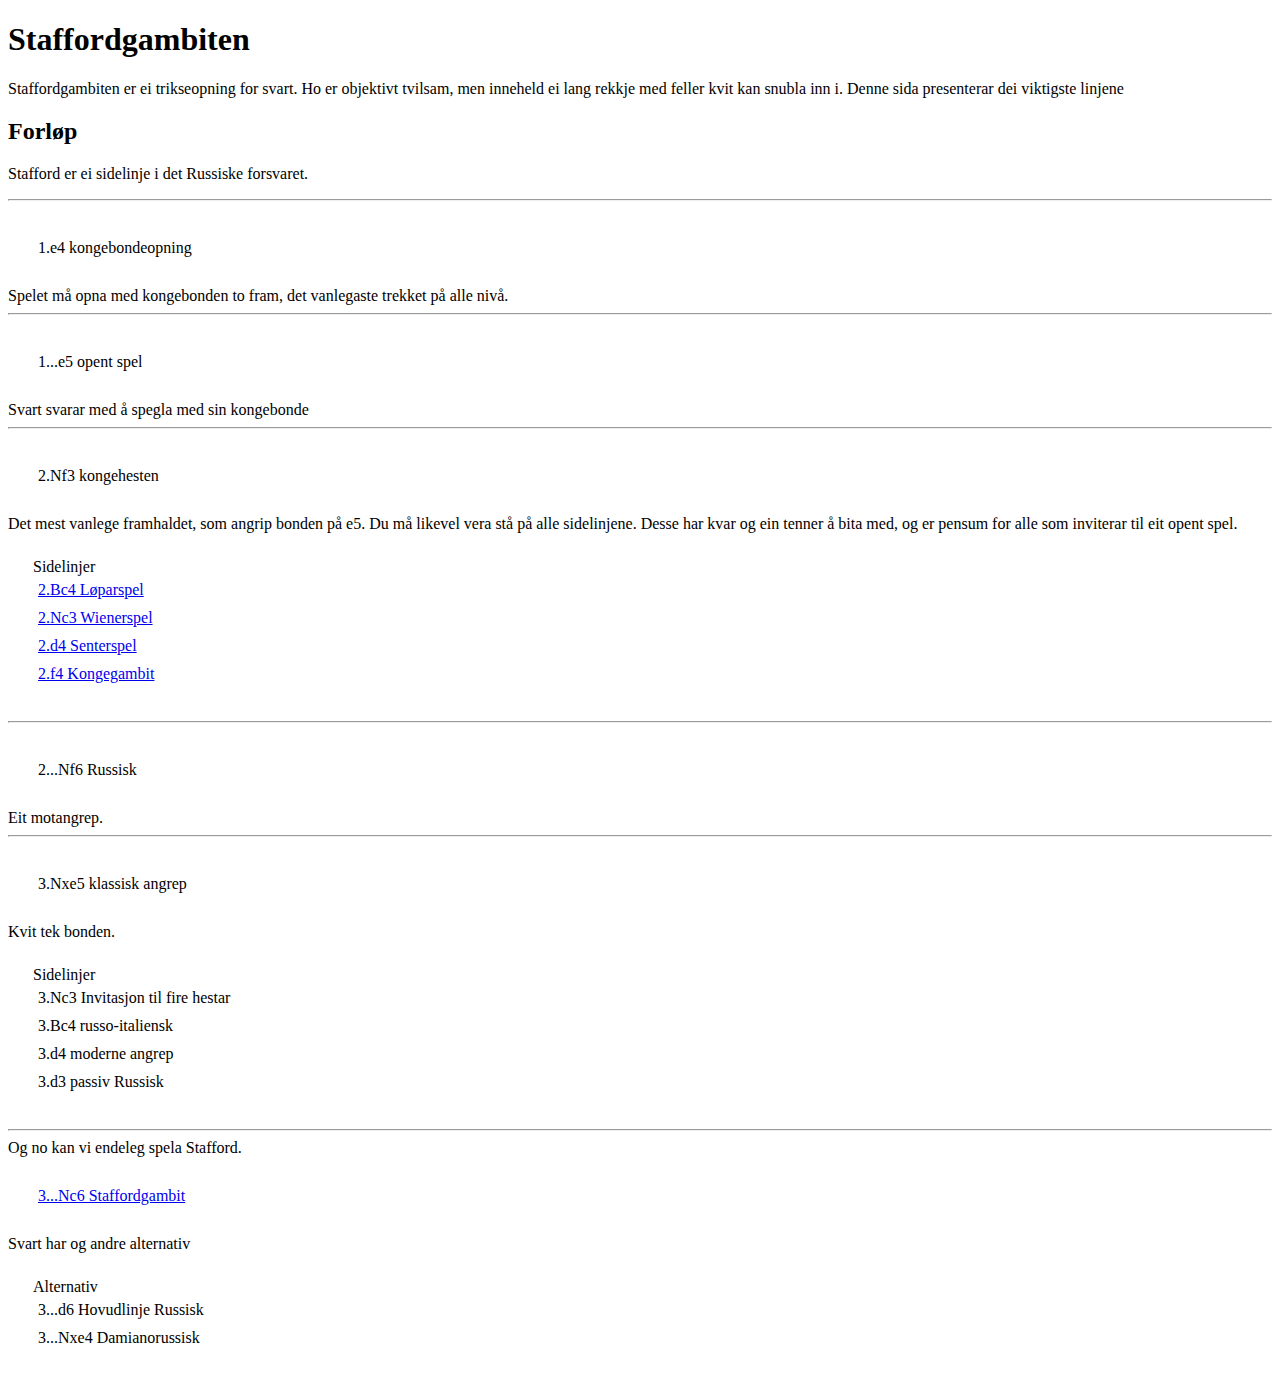
<file: index.html>
<!DOCTYPE HTML>
<html>
	<head>
		<meta charset="utf-8">
		<link rel="stylesheet" href="global.css"/>
	</head>
	<body>
		<div>
<h1>Staffordgambiten</h1>
<p>
Staffordgambiten er ei trikseopning for svart. Ho er objektivt tvilsam, men inneheld ei lang rekkje med feller kvit kan snubla inn i.

Denne sida presenterar dei viktigste linjene
</p>
<h2>Forløp</h2>
<p>
Stafford er ei sidelinje i det Russiske forsvaret.
<hr>
<div class="notasjon">
	<div class="linje">1.e4 kongebondeopning</div>
</div>
Spelet må opna med kongebonden to fram, det vanlegaste trekket på alle nivå.
<hr>
<div class="notasjon">
	<div class="linje">1...e5 opent spel</div>
</div>
Svart svarar med å spegla med sin kongebonde
<hr>
<div class="notasjon">
	<div class="linje">2.Nf3 kongehesten</div>
</div>
Det mest vanlege framhaldet, som angrip bonden på e5.

Du må likevel vera stå på alle sidelinjene. Desse har kvar og ein tenner å bita med, og er pensum for alle som inviterar til eit opent spel.
<div class="notasjon">Sidelinjer
	<div class="linje"><a href="https://no.wikipedia.org/wiki/L%C3%B8perspill">2.Bc4 Løparspel</a></div>
	<div class="linje"><a href="https://no.wikipedia.org/wiki/Wienerparti">2.Nc3 Wienerspel</a></div>
	<div class="linje"><a href="https://en.wikibooks.org/wiki/Chess_Opening_Theory/1._e4/1...e5/2._d4">2.d4  Senterspel</a></div>
	<div class="linje"><a href="https://no.wikipedia.org/wiki/Kongegambit">2.f4  Kongegambit</a></div>
</div>
<hr>

<div class="notasjon">
	<div class="linje">2...Nf6 Russisk</div>
</div>
Eit motangrep.
<hr>
<div class="notasjon">
	<div class="linje">3.Nxe5 klassisk angrep</div>
</div>
Kvit tek bonden.

<div class="notasjon">Sidelinjer
	<div class="linje">3.Nc3 Invitasjon til fire hestar</div>
	<div class="linje">3.Bc4 russo-italiensk</div>
	<div class="linje">3.d4  moderne angrep</div>
	<div class="linje">3.d3  passiv Russisk</div>
</div>
<hr>

Og no kan vi endeleg spela Stafford.

<div class="notasjon">
	<div class="linje"><a href="stafford.html">3...Nc6 Staffordgambit</a></div>
</div>

Svart har og andre alternativ

<div class="notasjon">Alternativ
	<div class="linje">3...d6 Hovudlinje Russisk</div>
	<div class="linje">3...Nxe4 Damianorussisk</div>
</div>
</p>
		</div>
	</body>
</html>
</file>
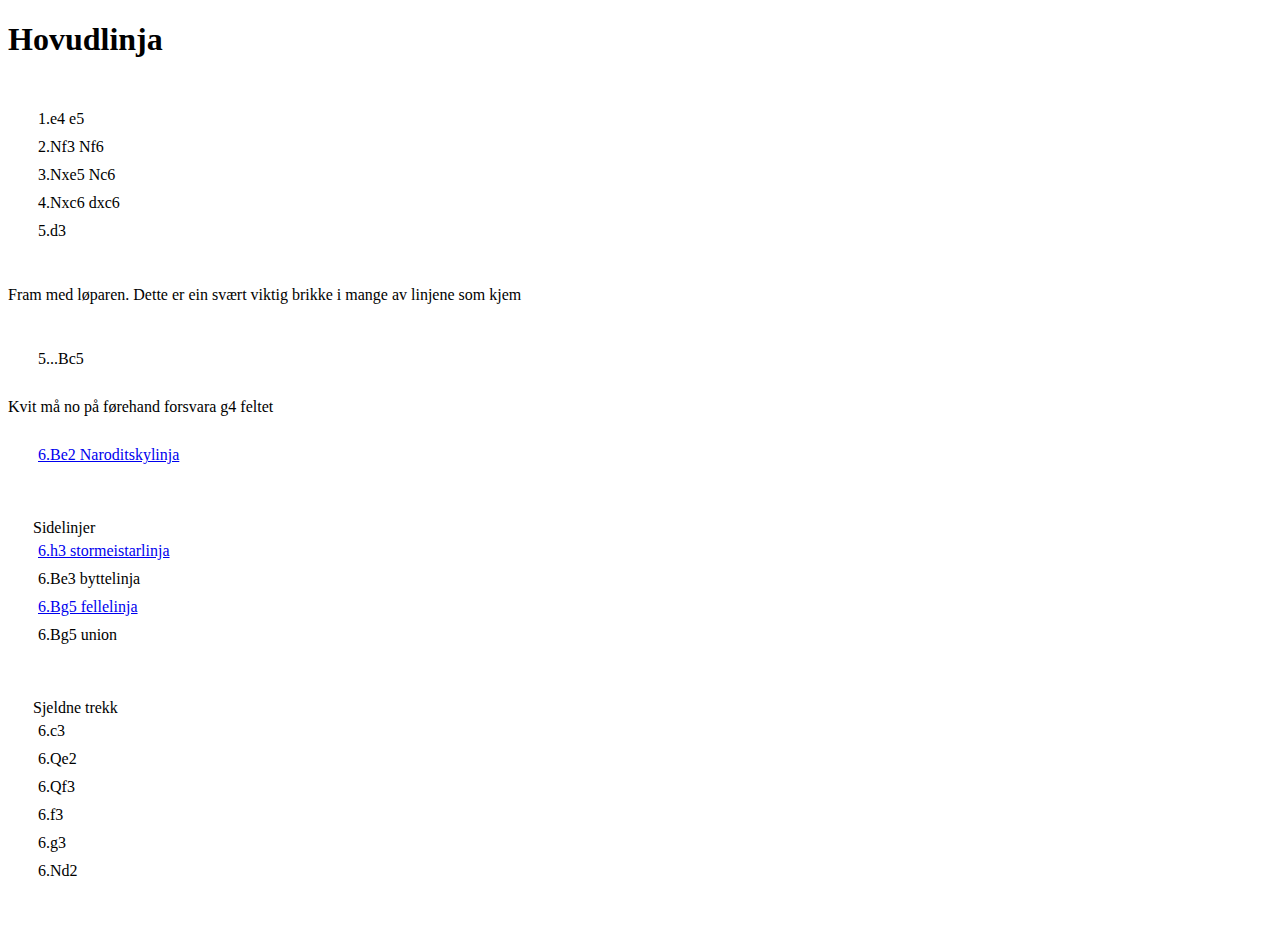
<file: hovudstafford.html>
<!DOCTYPE HTML>
<html>
	<head>
		<meta charset="utf-8">
		<link rel="stylesheet" href="global.css"/>
	</head>
	<body>
		<div>
<h1>Hovudlinja</h1>
<div class="notasjon">
	<div class="linje">1.e4 e5</div>
	<div class="linje">2.Nf3 Nf6</div>
	<div class="linje">3.Nxe5 Nc6</div>
	<div class="linje">4.Nxc6 dxc6</div>
	<div class="linje">5.d3</div>
</div>
<p>
Fram med løparen. Dette er ein svært viktig brikke i mange av linjene som kjem

<div class="notasjon">
	<div class="linje">5...Bc5</div>
</div>

Kvit må no på førehand forsvara g4 feltet

<div class="notasjon">
	<div class="linje"><a href="naroditsky.html">6.Be2 Naroditskylinja</a></div>
</div>

<div class="notasjon">Sidelinjer
	<div class="linje"><a href="stormeistar.html">6.h3 stormeistarlinja</a></div>
	<div class="linje">6.Be3 byttelinja</div>
	<div class="linje"><a href="offerfella.html">6.Bg5 fellelinja</a></div>
	<div class="linje">6.Bg5 union</div>
</div>

<div class="notasjon">Sjeldne trekk
	<div class="linje">6.c3</div>
	<div class="linje">6.Qe2</div>
	<div class="linje">6.Qf3</div>
	<div class="linje">6.f3</div>
	<div class="linje">6.g3</div>
	<div class="linje">6.Nd2</div>
</div>
</p>
		</div>
	</body>
</html>
</file>
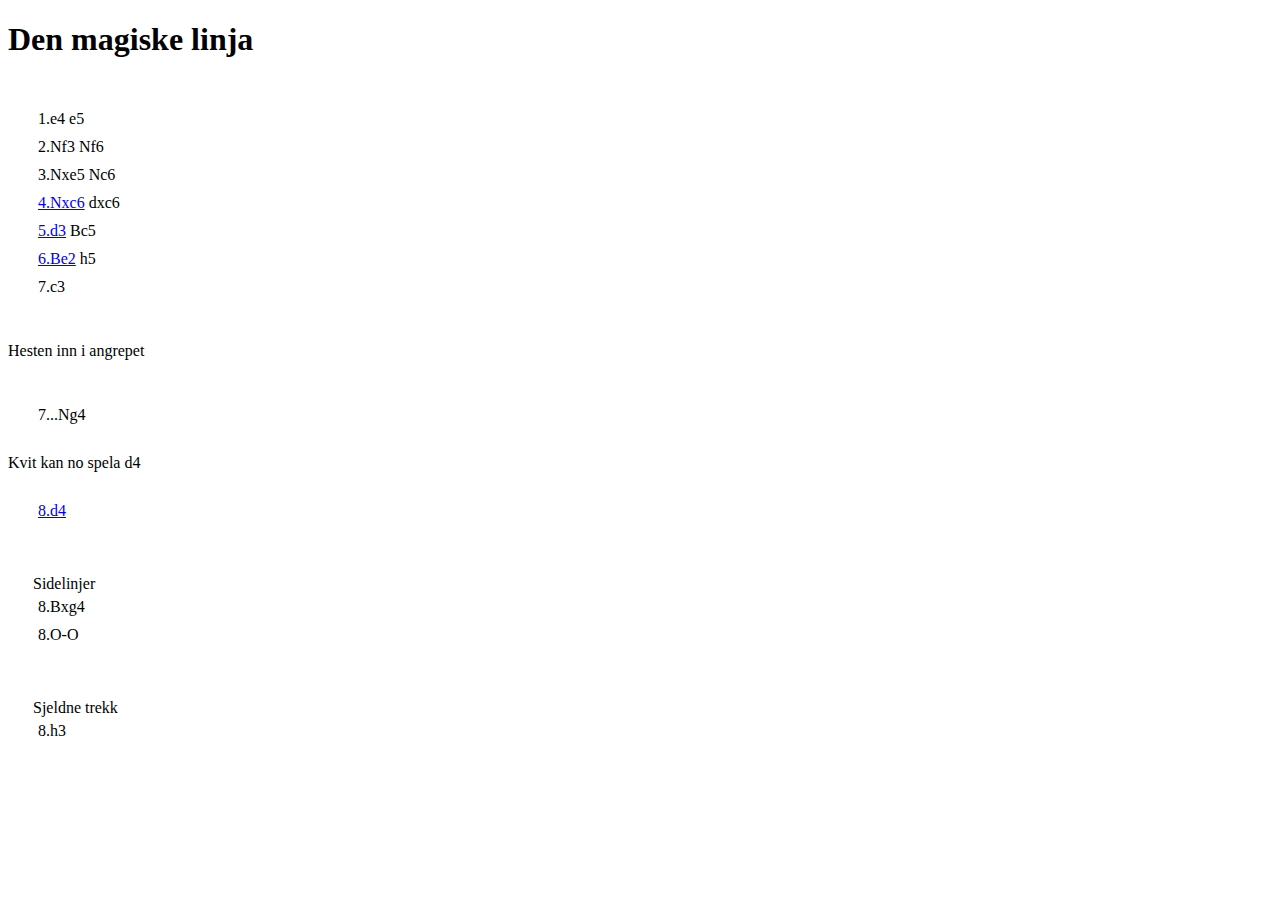
<file: magisk.html>
<!DOCTYPE HTML>
<html>
	<head>
		<meta charset="utf-8">
		<link rel="stylesheet" href="global.css"/>
	</head>
	<body>
		<div>
<h1>Den magiske linja</h1>
<div class="notasjon">
	<div class="linje">1.e4 e5</div>
	<div class="linje">2.Nf3 Nf6</div>
	<div class="linje">3.Nxe5 Nc6</div>
	<div class="linje"><a href="stafford_akseptert.html">4.Nxc6</a> dxc6</div>
	<div class="linje"><a href="hovudstafford.html">5.d3</a> Bc5</div>
	<div class="linje"><a href="naroditsky.html">6.Be2</a> h5</div>
	<div class="linje">7.c3</div>
</div>
<p>
Hesten inn i angrepet

<div class="notasjon">
	<div class="linje">7...Ng4</div>
</div>

Kvit kan no spela d4

<div class="notasjon">
	<div class="linje"><a href="magisk_hovud.html">8.d4</a></div>
</div>

<div class="notasjon">Sidelinjer
	<div class="linje">8.Bxg4</div>
	<div class="linje">8.O-O</div>
</div>

<div class="notasjon">Sjeldne trekk
	<div class="linje">8.h3</div>
</div>
</p>
		</div>
	</body>
</html>
</file>
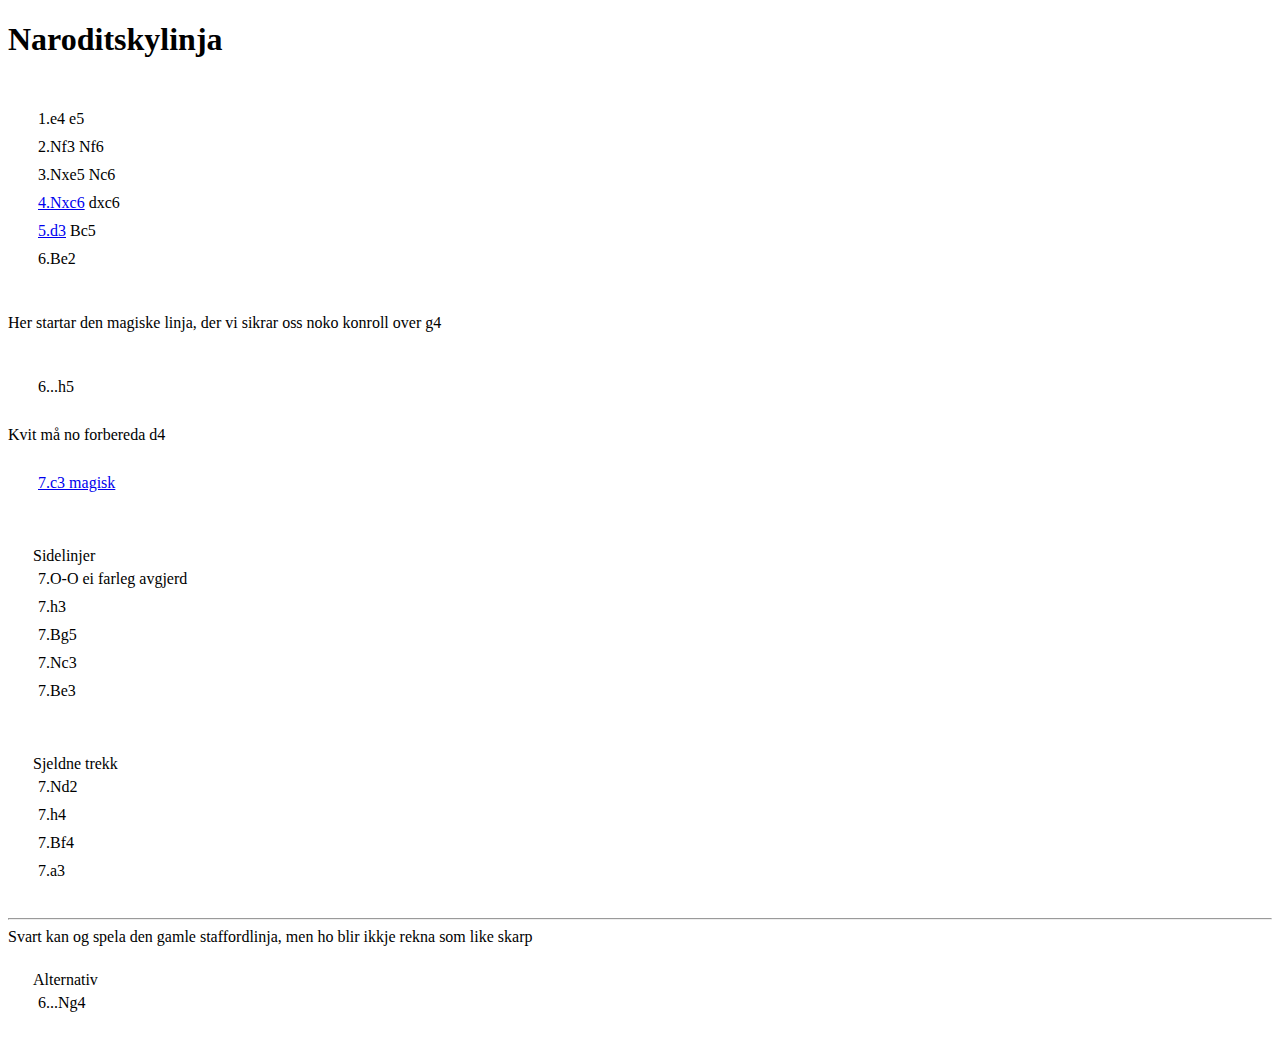
<file: naroditsky.html>
<!DOCTYPE HTML>
<html>
	<head>
		<meta charset="utf-8">
		<link rel="stylesheet" href="global.css"/>
	</head>
	<body>
		<div>
<h1>Naroditskylinja</h1>
<div class="notasjon">
	<div class="linje">1.e4 e5</div>
	<div class="linje">2.Nf3 Nf6</div>
	<div class="linje">3.Nxe5 Nc6</div>
	<div class="linje"><a href="stafford_akseptert.html">4.Nxc6</a> dxc6</div>
	<div class="linje"><a href="hovudstafford.html">5.d3</a> Bc5</div>
	<div class="linje">6.Be2</div>
</div>
<p>
Her startar den magiske linja, der vi sikrar oss noko konroll over g4

<div class="notasjon">
	<div class="linje">6...h5</div>
</div>

Kvit må no forbereda d4

<div class="notasjon">
	<div class="linje"><a href="magisk.html">7.c3 magisk</a></div>
</div>

<div class="notasjon">Sidelinjer
	<div class="linje">7.O-O ei farleg avgjerd</div>
	<div class="linje">7.h3</div>
	<div class="linje">7.Bg5</a></div>
	<div class="linje">7.Nc3</div>
	<div class="linje">7.Be3</div>
</div>

<div class="notasjon">Sjeldne trekk
	<div class="linje">7.Nd2</div>
	<div class="linje">7.h4</div>
	<div class="linje">7.Bf4</div>
	<div class="linje">7.a3</div>

</div>
<hr>

Svart kan og spela den gamle staffordlinja, men ho blir ikkje rekna som like skarp

<div class="notasjon">Alternativ
	<div class="linje">6...Ng4</div>
</div>
</p>
		</div>
	</body>
</html>
</file>
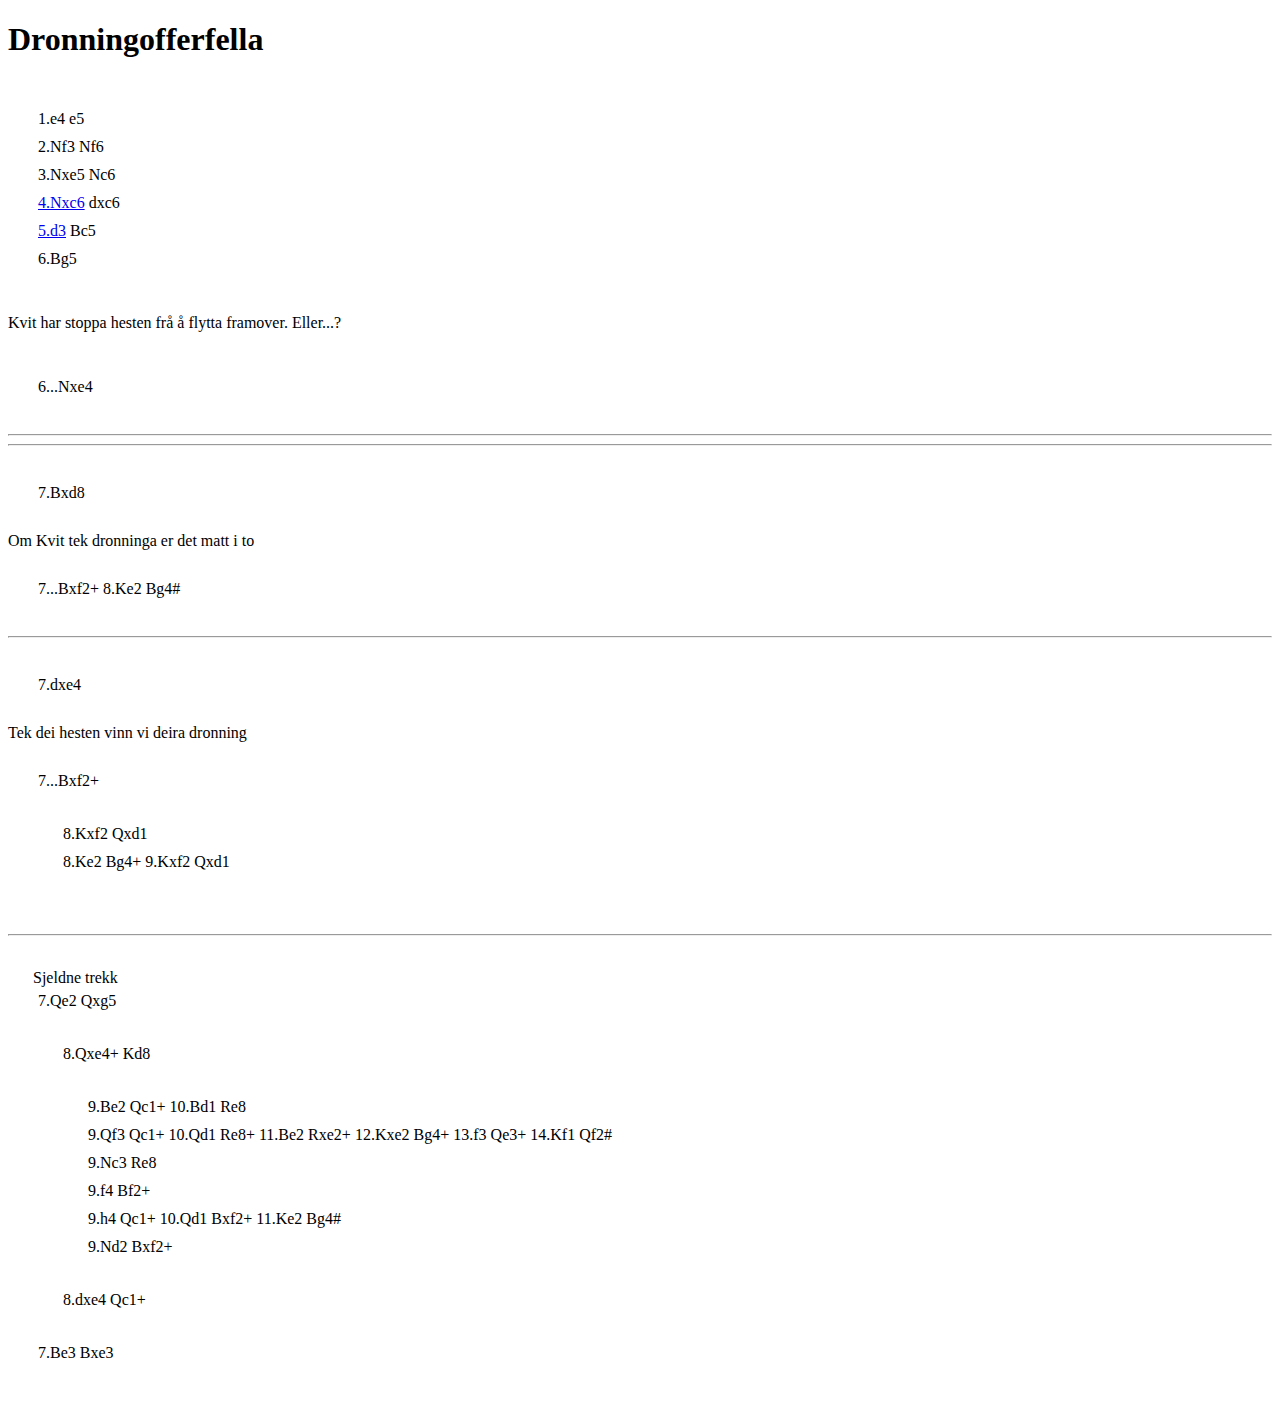
<file: offerfella.html>
<!DOCTYPE HTML>
<html>
	<head>
		<meta charset="utf-8">
		<link rel="stylesheet" href="global.css"/>
	</head>
	<body>
		<div>
<h1>Dronningofferfella</h1>
<div class="notasjon">
	<div class="linje">1.e4 e5</div>
	<div class="linje">2.Nf3 Nf6</div>
	<div class="linje">3.Nxe5 Nc6</div>
	<div class="linje"><a href="stafford_akseptert.html">4.Nxc6</a> dxc6</div>
	<div class="linje"><a href="hovudstafford.html">5.d3</a> Bc5</div>
	<div class="linje">6.Bg5</div>
</div>
<p>
Kvit har stoppa hesten frå å flytta framover. Eller...?

<div class="notasjon">
	<div class="linje">6...Nxe4</div>
</div>

<hr><hr>

<div class="notasjon">
	<div class="linje">7.Bxd8</div>
</div>

Om Kvit tek dronninga er det matt i to

<div class="notasjon">
	<div class="linje">7...Bxf2+ 8.Ke2 Bg4#</div>
</div>

<hr>

<div class="notasjon">
	<div class="linje">7.dxe4</div>
</div>

Tek dei hesten vinn vi deira dronning

<div class="notasjon">
	<div class="linje">7...Bxf2+</div>
	<div class="notasjon">
		<div class="linje">8.Kxf2 Qxd1</div>
		<div class="linje">8.Ke2 Bg4+ 9.Kxf2 Qxd1</div>
	</div>
</div>

<hr>

<div class="notasjon">Sjeldne trekk
	<div class="linje">7.Qe2 Qxg5</div>
	<div class="notasjon">
		<div class="linje">8.Qxe4+ Kd8</div>
		<div class="notasjon">
			<div class="linje">9.Be2 Qc1+ 10.Bd1 Re8</div>
			<div class="linje">9.Qf3 Qc1+ 10.Qd1 Re8+ 11.Be2 Rxe2+ 12.Kxe2 Bg4+ 13.f3 Qe3+ 14.Kf1 Qf2#</div>
			<div class="linje">9.Nc3 Re8</div>
			<div class="linje">9.f4 Bf2+</div>
			<div class="linje">9.h4 Qc1+ 10.Qd1 Bxf2+ 11.Ke2 Bg4#</div>
			<div class="linje">9.Nd2 Bxf2+</div>
		</div>
		<div class="linje">8.dxe4 Qc1+</div>
	</div>
	<div class="linje">7.Be3 Bxe3</div>
</div>

</p>
		</div>
	</body>
</html>
</file>
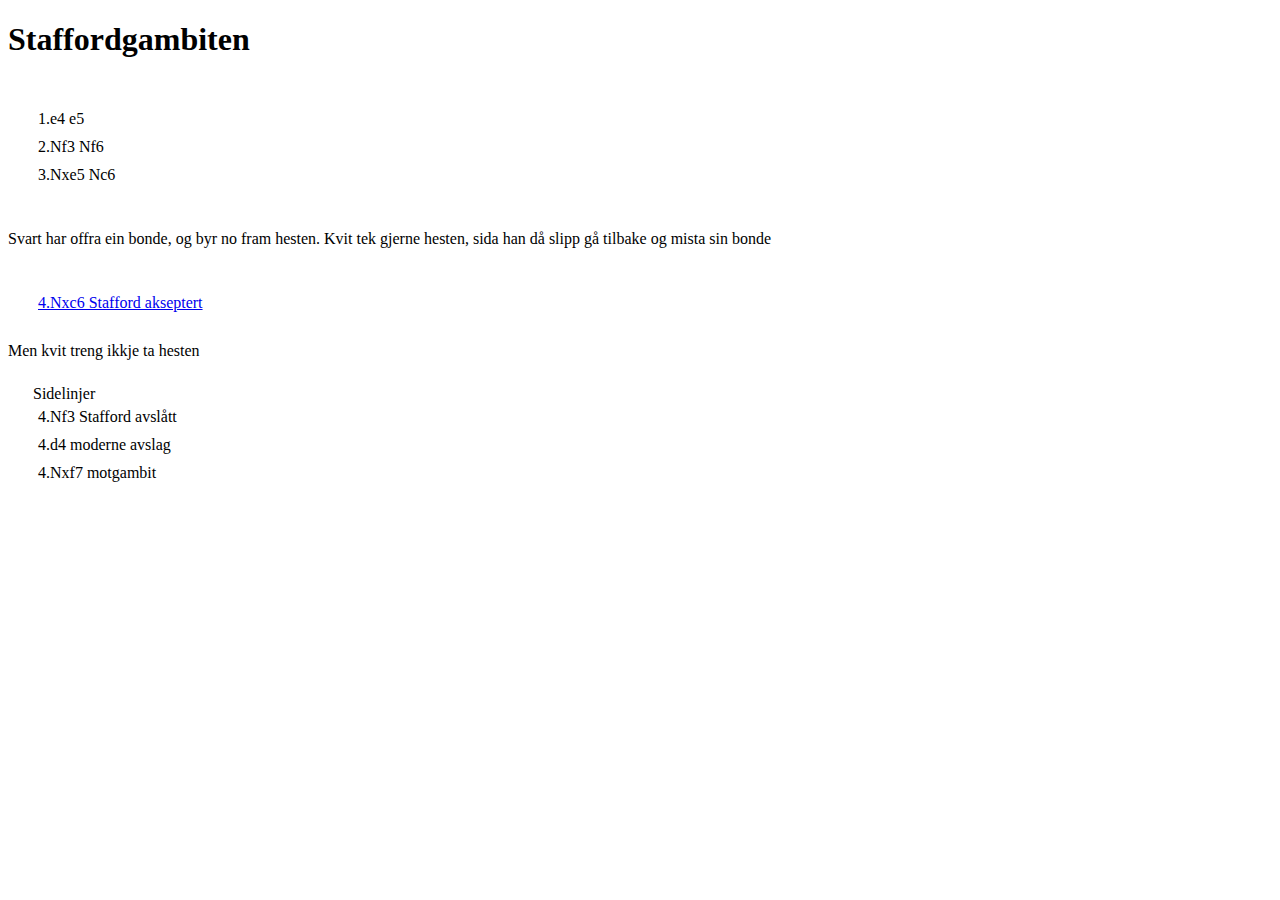
<file: stafford.html>
<!DOCTYPE HTML>
<html>
	<head>
		<meta charset="utf-8">
		<link rel="stylesheet" href="global.css"/>
	</head>
	<body>
		<div>
<h1>Staffordgambiten</h1>
<div class="notasjon">
	<div class="linje">1.e4 e5</div>
	<div class="linje">2.Nf3 Nf6</div>
	<div class="linje">3.Nxe5 Nc6</div>
</div>
<p>
Svart har offra ein bonde, og byr no fram hesten. Kvit tek gjerne hesten, sida han då slipp gå tilbake og mista sin bonde

<div class="notasjon">
	<div class="linje"><a href="stafford_akseptert.html">4.Nxc6 Stafford akseptert</a></div>
</div>

Men kvit treng ikkje ta hesten

<div class="notasjon">Sidelinjer
	<div class="linje">4.Nf3 Stafford avslått</div>
	<div class="linje">4.d4 moderne avslag</div>
	<div class="linje">4.Nxf7 motgambit</div>
</div>
</p>
		</div>
	</body>
</html>
</file>
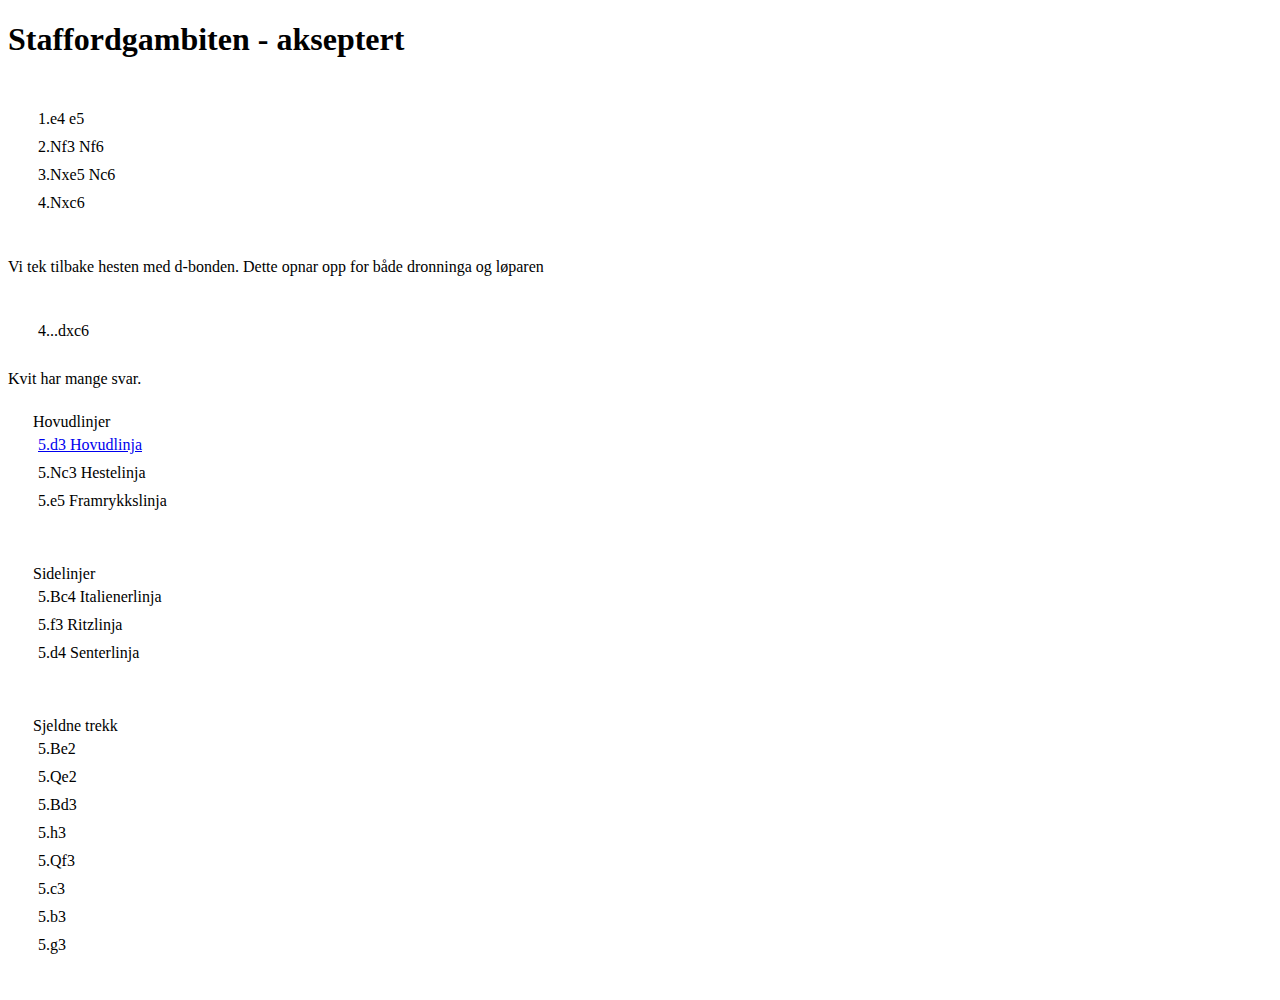
<file: stafford_akseptert.html>
<!DOCTYPE HTML>
<html>
	<head>
		<meta charset="utf-8">
		<link rel="stylesheet" href="global.css"/>
	</head>
	<body>
		<div>
<h1>Staffordgambiten - akseptert</h1>
<div class="notasjon">
	<div class="linje">1.e4 e5</div>
	<div class="linje">2.Nf3 Nf6</div>
	<div class="linje">3.Nxe5 Nc6</div>
	<div class="linje">4.Nxc6</div>
</div>
<p>
Vi tek tilbake hesten med d-bonden. Dette opnar opp for både dronninga og løparen

<div class="notasjon">
	<div class="linje">4...dxc6</div>
</div>

Kvit har mange svar.
<div class="notasjon">Hovudlinjer
	<div class="linje"><a href="hovudstafford.html">5.d3 Hovudlinja</a></div>
	<div class="linje">5.Nc3 Hestelinja</div>
	<div class="linje">5.e5 Framrykkslinja</div>
</div>

<div class="notasjon">Sidelinjer
	<div class="linje">5.Bc4 Italienerlinja</div>
	<div class="linje">5.f3 Ritzlinja</div>
	<div class="linje">5.d4 Senterlinja</div>
</div>

<div class="notasjon">Sjeldne trekk
	<div class="linje">5.Be2</div>
	<div class="linje">5.Qe2</div>
	<div class="linje">5.Bd3</div>
	<div class="linje">5.h3</div>
	<div class="linje">5.Qf3</div>
	<div class="linje">5.c3</div>
	<div class="linje">5.b3</div>
	<div class="linje">5.g3</div>
</div>
</p>
		</div>
	</body>
</html>
</file>
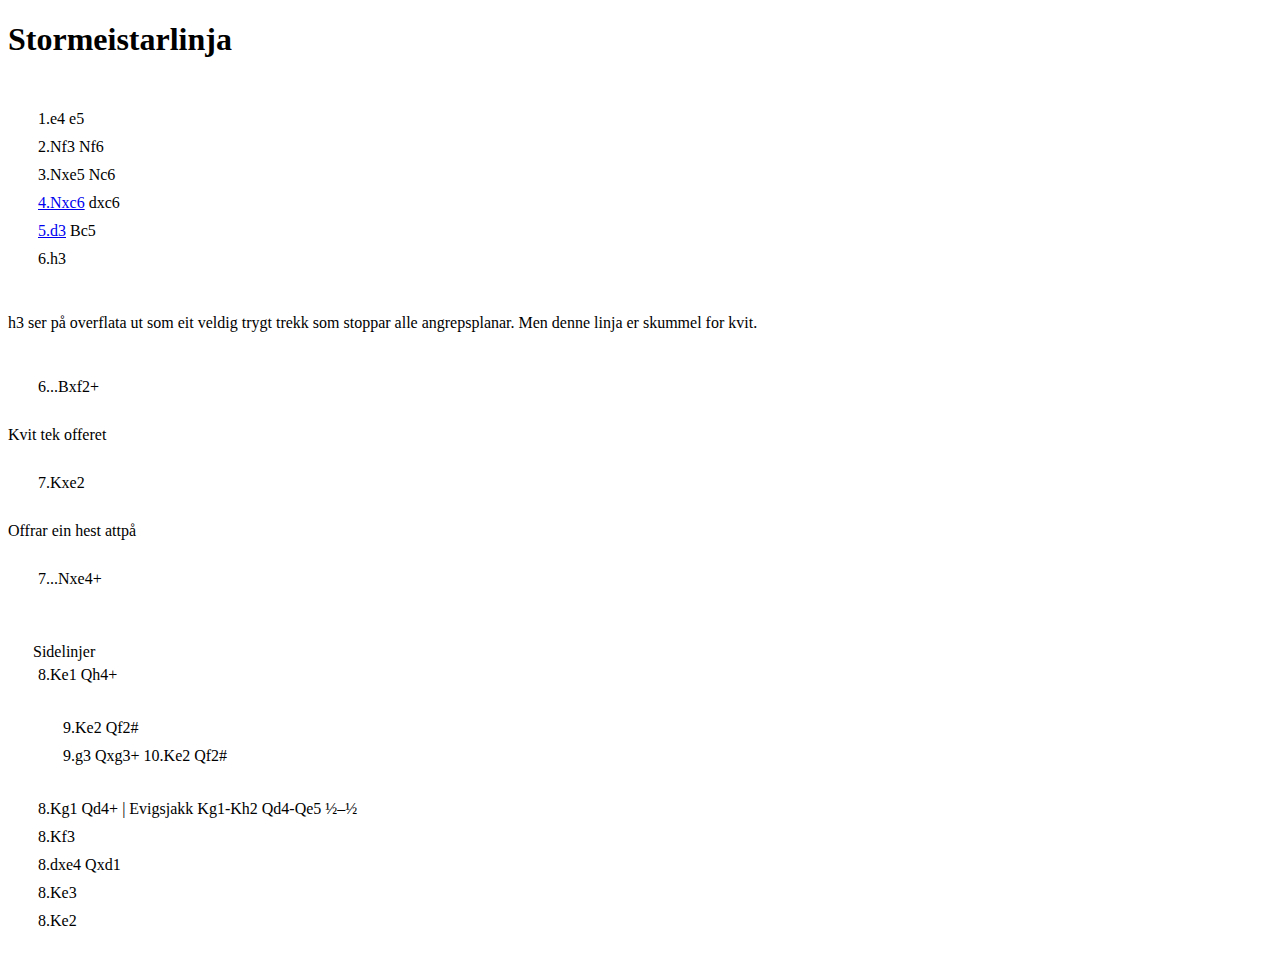
<file: stormeistar.html>
<!DOCTYPE HTML>
<html>
	<head>
		<meta charset="utf-8">
		<link rel="stylesheet" href="global.css"/>
	</head>
	<body>
		<div>
<h1>Stormeistarlinja</h1>
<div class="notasjon">
	<div class="linje">1.e4 e5</div>
	<div class="linje">2.Nf3 Nf6</div>
	<div class="linje">3.Nxe5 Nc6</div>
	<div class="linje"><a href="stafford_akseptert.html">4.Nxc6</a> dxc6</div>
	<div class="linje"><a href="hovudstafford.html">5.d3</a> Bc5</div>
	<div class="linje">6.h3</div>
</div>
<p>
h3 ser på overflata ut som eit veldig trygt trekk som stoppar alle angrepsplanar. Men denne linja er skummel for kvit.

<div class="notasjon">
	<div class="linje">6...Bxf2+</div>
</div>

Kvit tek offeret

<div class="notasjon">
	<div class="linje">7.Kxe2</a></div>
</div>

Offrar ein hest attpå

<div class="notasjon">
	<div class="linje">7...Nxe4+</a></div>
</div>

<div class="notasjon">Sidelinjer
	<div class="linje">8.Ke1 Qh4+</div>
	<div class="notasjon">
		<div class="linje">9.Ke2 Qf2#</a></div>
		<div class="linje">9.g3 Qxg3+ 10.Ke2 Qf2#</a></div>
	</div>
	<div class="linje">8.Kg1 Qd4+ | Evigsjakk Kg1-Kh2 Qd4-Qe5 ½–½</div>
	<div class="linje">8.Kf3</a></div>
	<div class="linje">8.dxe4 Qxd1</div>
	<div class="linje">8.Ke3</div>
	<div class="linje">8.Ke2</div>
</div>
</p>
		</div>
	</body>
</html>
</file>
<file: global.css>
.notasjon{
	padding: 25px;
}
.linje{
	padding: 5px;
}
</file>
